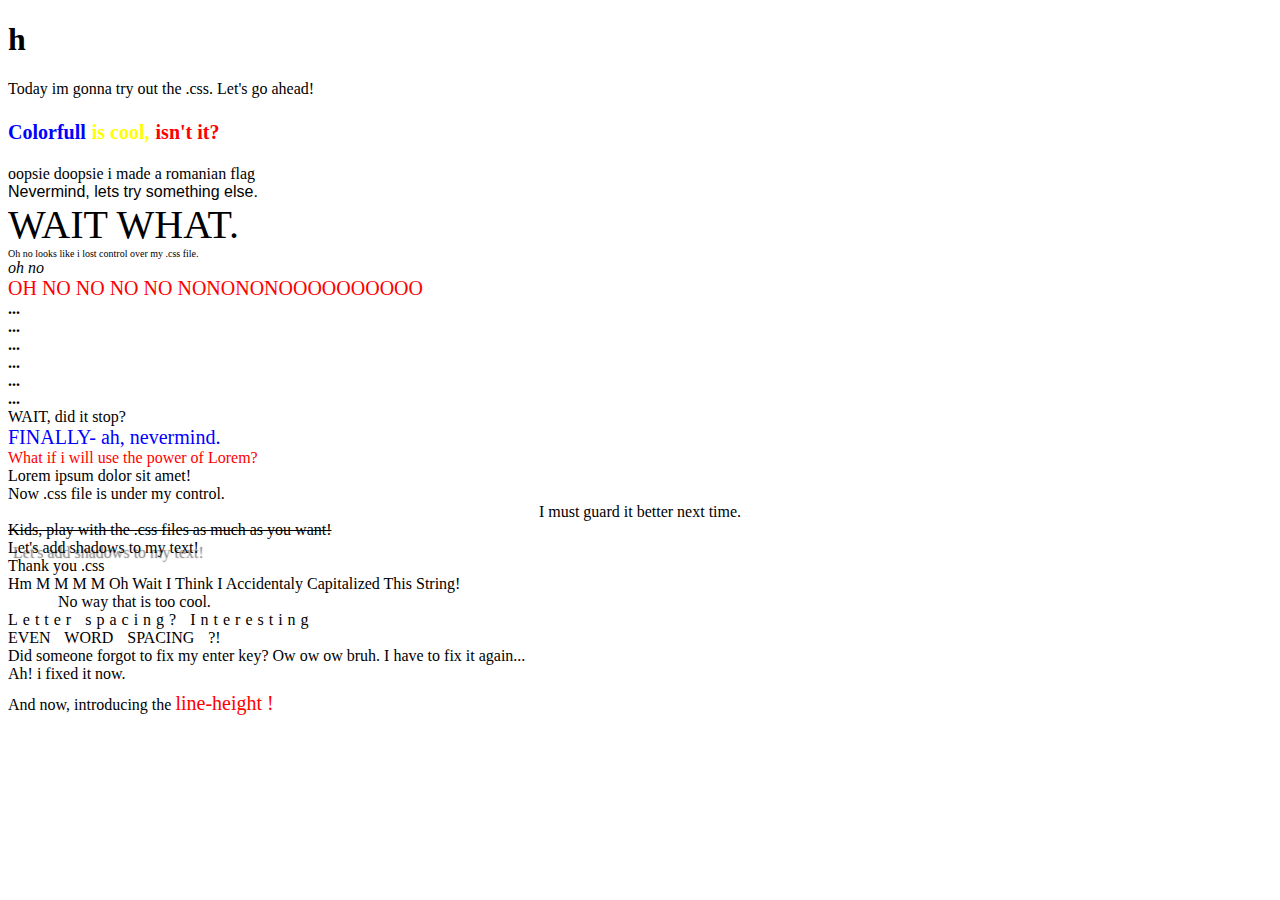
<file: index.html>
<!DOCTYPE html>
<html lang="en">
<head>
    <meta charset="UTF-8">
    <meta http-equiv="X-UA-Compatible" content="IE=edge">
    
    <link rel="stylesheet" href="css/style.css">
    
    <meta name="viewport" content="width=device-width, initial-scale=1.0">
    <title>Document</title>
</head>
<body>
 <h1>
    h
 </h1>
<p>
Today im gonna try out the .css. Let's go ahead!
</p>
<h2> <span class="bigblue">Colorfull</span> <span class="bigyellow">is cool,</span> <span class="bigred"> isn't it?</span> </h2>
<div> oopsie doopsie i made a romanian flag </div>
<div class="arial"> Nevermind, lets try something else. </div>
<div class="fontsize40"> WAIT WHAT. </div>
<div class="fontsize10"> Oh no looks like i lost control over my .css file. </div>
<div class="italic"> oh no </div>
<div class="bigred"> OH NO NO NO NO NONONONOOOOOOOOOO </div>
<div class="font650"> ... </div>
<div class="font650"> ... </div>
<div class="font650"> ... </div>
<div class="font650"> ... </div>
<div class="font650"> ... </div>
<div class="font650"> ... </div>
<div> WAIT, did it stop? </div>
<div class="bigblue"> FINALLY- ah, nevermind. </div>
<div class="fontsize40red"> What if i will use the power of Lorem? </div>
<div> Lorem ipsum dolor sit amet! </div>
<div> Now .css file is under my control. </div>
<div class="textcenter"> I must guard it better next time. </div>
<div class="nope"> Kids, play with the .css  files as much as you want! </div>
<div class="shady"> Let's add shadows to my text! </div>
<div> Thank you .css </div>
<div class="capitol"> hm m m m m Oh wait i think i accidentaly capitalized this string! </div>
<div class="ident"> No way that is too cool. </div>
<div class="lspace"> Letter spacing? Interesting </div>
<div class="ocean"> EVEN WORD SPACING ?! </div>
<div class="noenter"> Did someone forgot to fix my enter key? Ow ow ow bruh. I have to fix it again... </div>
<div class="workingenter"> Ah! i fixed it now. </div>
<div class="lineh"> And now, introducing the <span class="bigred"> line-height ! </span> </div>
</body>
</html>
</file>
<file: css/style.css>
.bigred{
    font-size: 20px;
    color:red; }
.bigyellow{
    font-size: 20px;
    color: yellow; }
.bigblue{
    font-size: 20px;
    color: blue;
}
.arial{
    font-family:Arial, Helvetica, sans-serif;
}
.fontsize40{
    font-size: 40px;
}
.fontsize10{
    font-size: 10px;
}
.italic{
    font-style: italic;
}
.font650{
    font-weight: 650;
}
.fontsize40red{
    font-style: 40px;
    color: red;
}
.textcenter{
    text-align: center;
}
.nope{
    text-decoration: line-through;
}
.shady{
    text-shadow: 5px 5px 1px grey;
}
.capitol{
    text-transform: capitalize;
}
.ident{
    text-indent: 50px;
}
.lspace{
    letter-spacing: 5px;
}
.ocean{
    word-spacing: 10px;
}
.noenter{
    white-space: nowrap;
}
.workingenter{
    white-space: normal;
}
.lineh{
    line-height: 40px;
}
</file>
